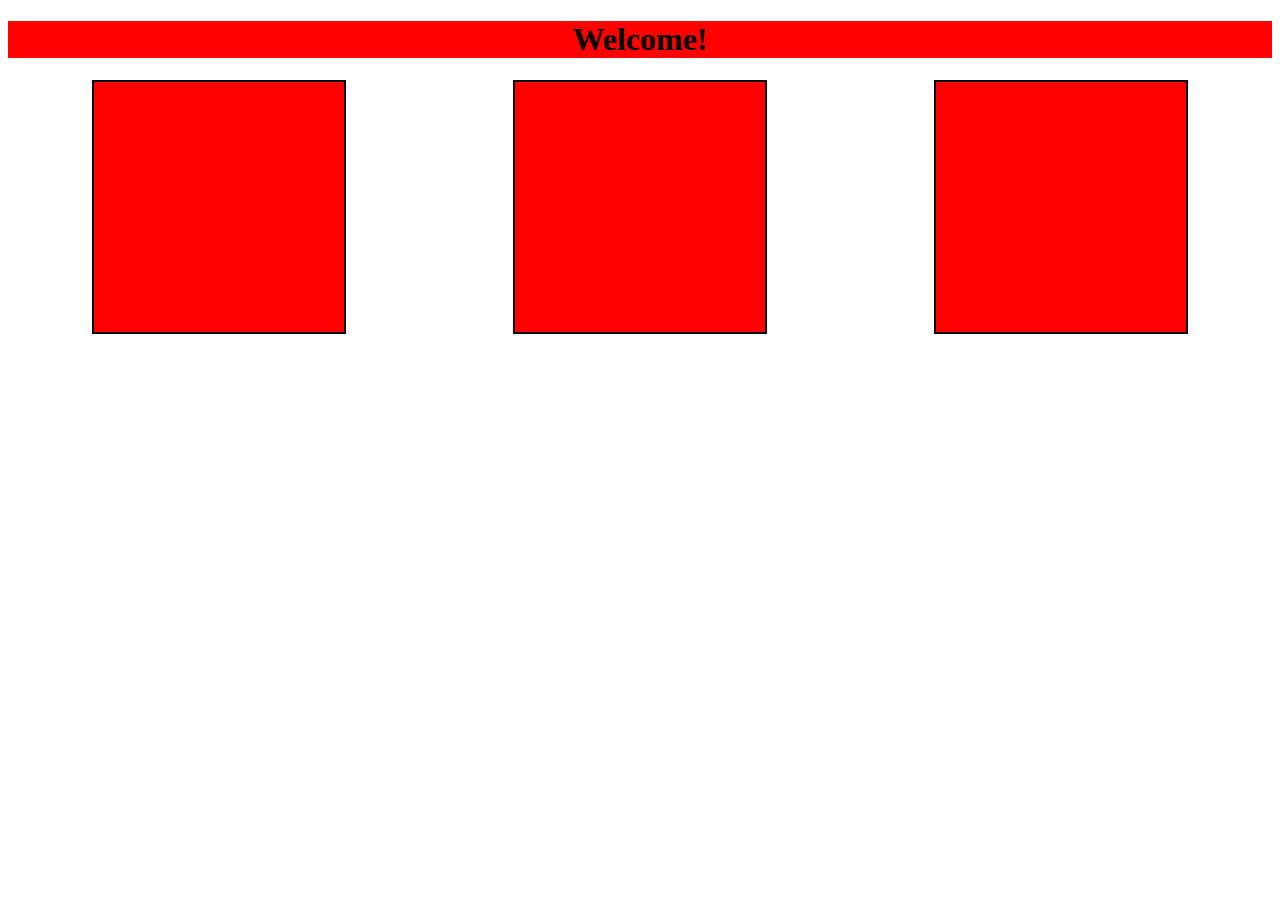
<file: flask/Hello_Flask/playground/templates/index00.html>
<!DOCTYPE html>
<html lang="en">
    <head>
        <meta charset="UTF-8" />
        <meta http-equiv="X-UA-Compatible" content="IE=edge" />
        <meta name="viewport" content="width=device-width, initial-scale=1.0" />
        <title>Document</title>
        <link rel="stylesheet" href="style.css" />
    </head>
    <body>
        <header style="text-align: center">
            <h1>Welcome!</h1>
        </header>
        <div style="display: flex; justify-content: space-around">
            <div
                style="
                    width: 250px;
                    height: 250px;
                    background-color: red;
                    border: 2px solid black;
                "
            ></div>
            <div
                style="
                    width: 250px;
                    height: 250px;
                    background-color: red;
                    border: 2px solid black;
                "
            ></div>
            <div
                style="
                    width: 250px;
                    height: 250px;
                    background-color: red;
                    border: 2px solid black;
                "
            ></div>
        </div>
    </body>
</html>
</file>
<file: flask/Hello_Flask/playground/templates/style.css>
.container {
    background-color: pink;
    height: 400px;
    width: 400px;
}

header {
    background-color: red;
    left: 400px;
}

h1 {
    background-color: red;
}
</file>
